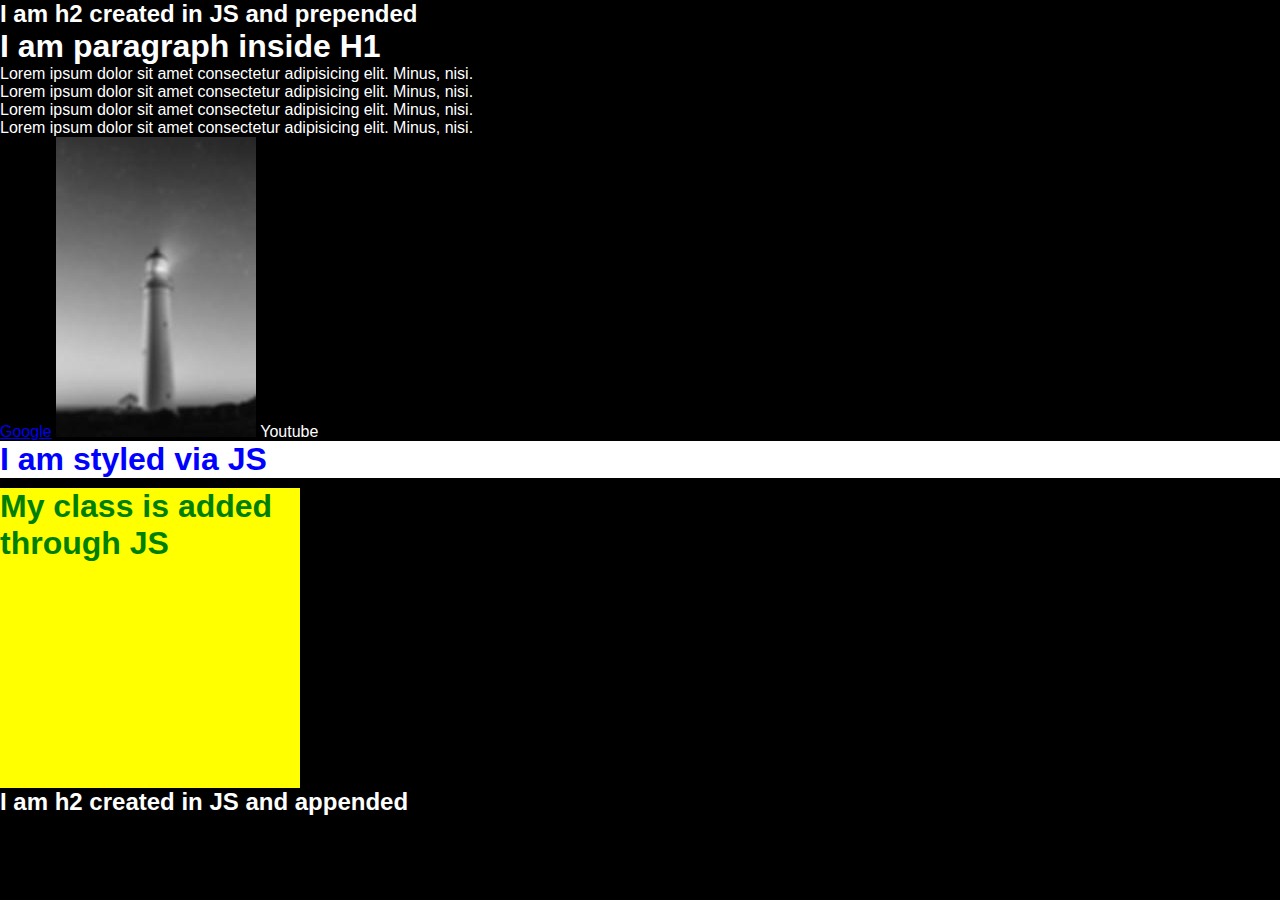
<file: Day-01-selectors.js/index.html>
<!DOCTYPE html>
<html lang="en">
  <head>
    <meta charset="UTF-8" />
    <meta name="viewport" content="width=device-width, initial-scale=1.0" />
    <title>JS DOM Practice</title>
    <link rel="stylesheet" href="style.css" />
  </head>
  <body>
    <div class="container">
      <h1 id="heading">Hello kaise ho</h1>
    </div>

    <p class="paragraph">Lorem ipsum dolor sit amet consectetur adipisicing elit. Minus, nisi.</p>
    <p class="paragraph">Lorem ipsum dolor sit amet consectetur adipisicing elit. Minus, nisi.</p>
    <p class="paragraph">Lorem ipsum dolor sit amet consectetur adipisicing elit. Minus, nisi.</p>
    <p class="paragraph">Lorem ipsum dolor sit amet consectetur adipisicing elit. Minus, nisi.</p>

    <a class="google">Google</a>
    <img src="./sample-img.jpg" alt="broken image" />
    <a class="youtube" href="https://www.youtube.com">Youtube</a>

    <h1 class="removed">Removed by JS</h1>
    <h1 class="style-me">I am styled via JS</h1>
    <h1 id="h1">My class is added through JS</h1>

    <script src="index.js"></script>
  </body>
</html>
</file>
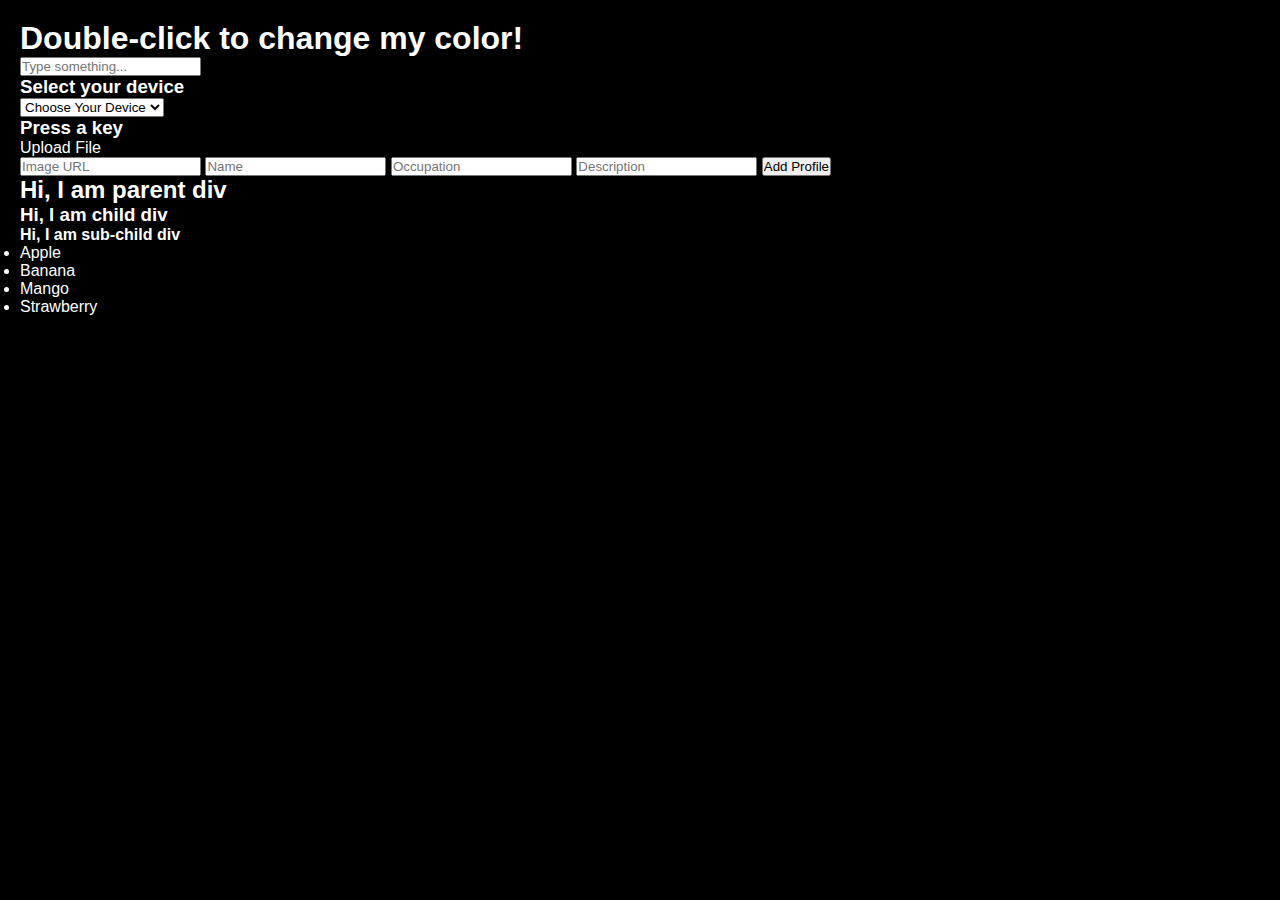
<file: Day-02-Events-and-Event-Handling/index.html>
<!DOCTYPE html>
<html lang="en">
  <head>
    <meta charset="UTF-8" />
    <meta name="viewport" content="width=device-width, initial-scale=1.0" />
    <title>Events and Event Handling in JS</title>
    <link rel="stylesheet" href="style.css" />
  </head>
  <body>
    
    <!-- Double-click event: Changes heading color -->
    <h1 class="heading-double-click">Double-click to change my color!</h1>

    <!-- Input event: Displays live typed text -->
    <input 
      class="live-text-input" 
      type="text" 
      placeholder="Type something..."
    />

    <!-- Change event: Select device from dropdown -->
    <div>
      <h3 class="selected-device-text">Select your device</h3>
      <select class="device-dropdown">
        <option selected disabled>Choose Your Device</option>
        <option value="samsung">Samsung</option>
        <option value="mi">MI</option>
        <option value="xiaomi">Xiaomi</option>
        <option value="apple">Apple</option>
        <option value="oppo">Oppo</option>
      </select>
    </div>

    <!-- Keydown event: Shows pressed key -->
    <h3 class="key-display-text">Press a key</h3>

    <!-- File upload click event: Custom button triggers hidden input -->
    <div>
      <input class="hidden-file-input" type="file" />
      <div class="file-upload-button">Upload File</div>
    </div>

    <!-- Form submission event: Adds a new profile card -->
    <div class="form-container">
      <form class="profile-form">
        <input type="text" placeholder="Image URL" />
        <input type="text" placeholder="Name" />
        <input type="text" placeholder="Occupation" />
        <input type="text" placeholder="Description" />
        <input type="submit" value="Add Profile" />
      </form>
    </div>

    <!-- Mouseover color change -->
    <div class="hover-color-box"></div>

    <!-- Custom cursor -->
    <div class="custom-cursor"></div>

    <!-- Event bubbling and capturing example -->
    <div class="parent-div">
      <h2>Hi, I am parent div</h2>
      <div class="child-div">
        <h3>Hi, I am child div</h3>
        <div class="grandchild-div">
          <h4>Hi, I am sub-child div</h4>
        </div>
      </div>
    </div>

    <!-- Event delegation example -->
    <ul class="fruit-list">
      <li>Apple</li>
      <li>Banana</li>
      <li>Mango</li>
      <li>Strawberry</li>
    </ul>

    <!-- Main JS script -->
    <script src="index.js"></script>
  </body>
</html>
</file>
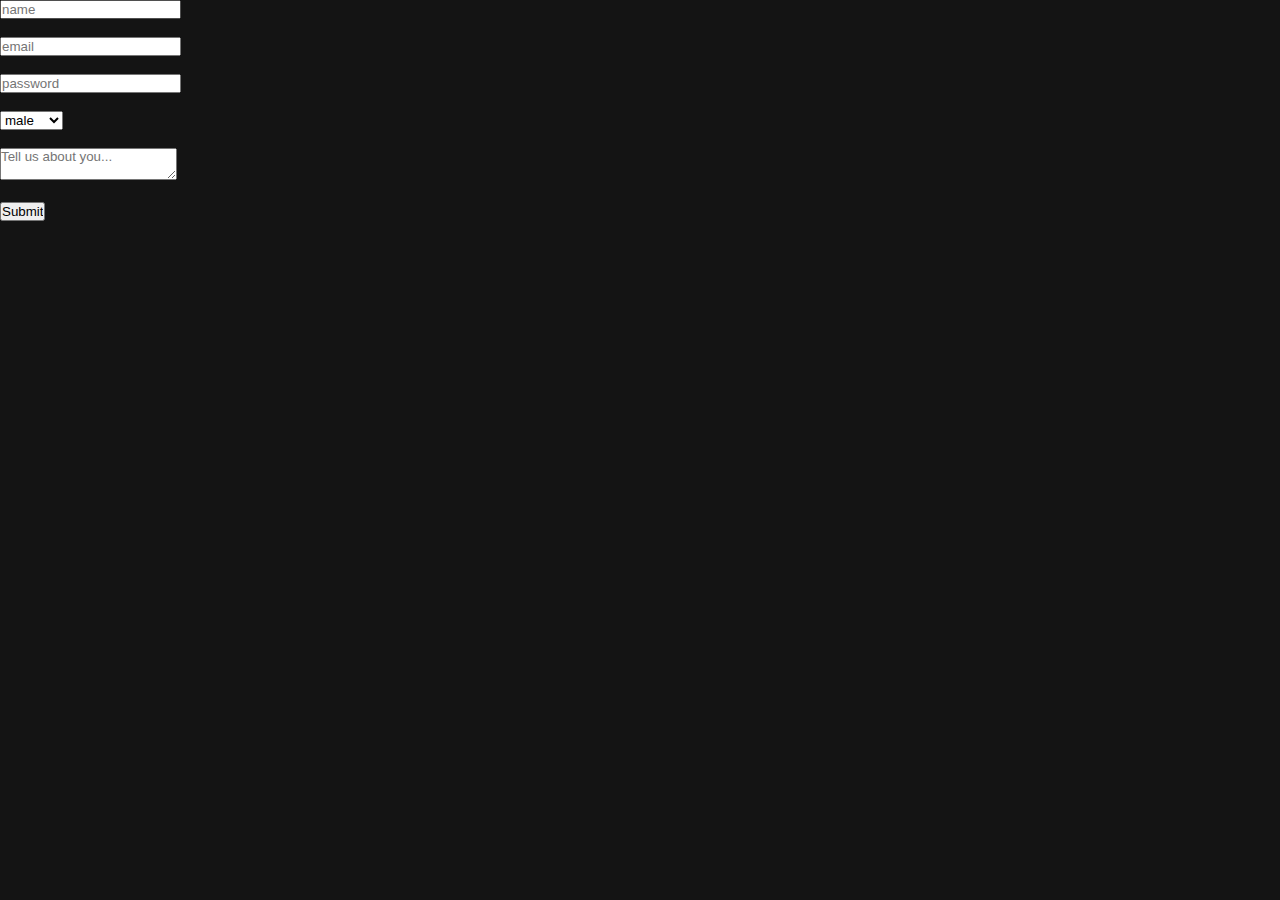
<file: Day-03-Forms-And-Form-Validation/index.html>
<!DOCTYPE html>
<html lang="en">
  <head>
    <meta charset="UTF-8" />
    <meta name="viewport" content="width=device-width, initial-scale=1.0" />
    <title>Forms and Form validtion</title>
    <link rel="stylesheet" href="style.css" />
  </head>
  <body>
    <form>
      <input required minlength="3" class="name" type="text" placeholder="name" />
      <div class="hide">
        <br />
        <br />
        <small>Name must cotain atleat 3 characters</small>
      </div>
      <br /><br />
      <input type="email" placeholder="email" />
      <br /><br />
      <input type="password" placeholder="password" />
      <br /><br />
      <select>
        <option value="male">male</option>
        <option value="female">female</option>
        <option value="others">others</option>
      </select>
      <br /><br />
      <textarea placeholder="Tell us about you..."></textarea>
      <br /><br />
      <input type="submit" />
    </form>

    <script src="index.js"></script>
  </body>
</html>
</file>
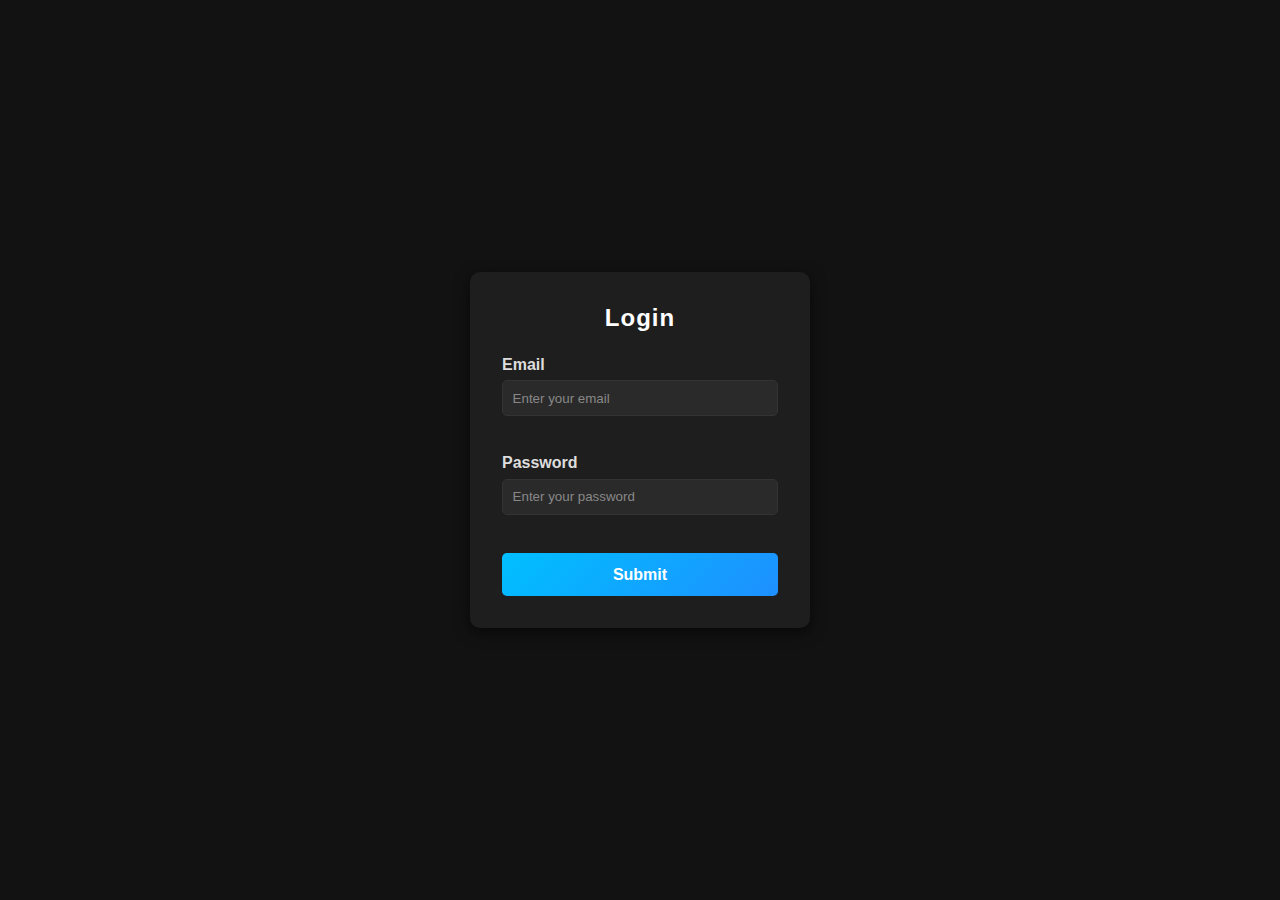
<file: Day-03-Forms-And-Form-Validation/Practice.html>
<!DOCTYPE html>
<html lang="en">
<head>
  <meta charset="UTF-8">
  <meta name="viewport" content="width=device-width, initial-scale=1.0">
  <title>Email & Password Validator</title>
  <link rel="stylesheet" href="Practice.css">
</head>
<body>
  <div class="container">
    <form id="loginForm" autocomplete="off">
      <h2>Login</h2>

      <!-- Email -->
      <div class="input-group">
        <label for="email">Email</label>
        <input type="text" id="email" placeholder="Enter your email">
        <small class="emailError"></small>
      </div>

      <!-- Password -->
      <div class="input-group">
        <label for="password">Password</label>
        <input type="password" id="password" placeholder="Enter your password">
        <small class="passwordError"></small>
      </div>

      <!-- Submit -->
      <button type="submit">Submit</button>
    </form>
  </div>

  <script src="Practice.js"></script>
</body>
</html>
</file>
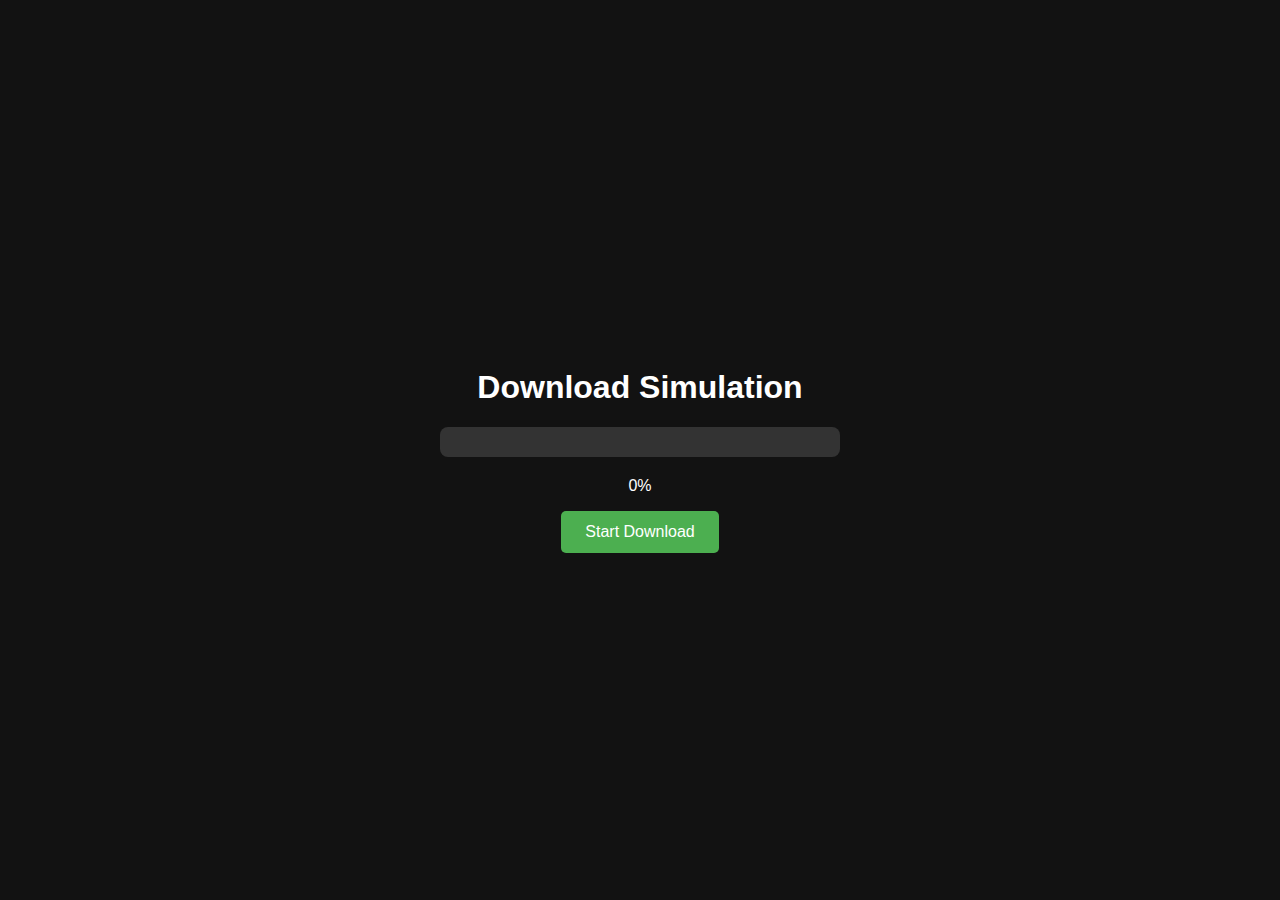
<file: Day-04-Timers-And-Intervals/project.html>
<!DOCTYPE html>
<html lang="en">
<head>
  <meta charset="UTF-8" />
  <meta name="viewport" content="width=device-width, initial-scale=1.0"/>
  <title>Download Simulation</title>
  <link rel="stylesheet" href="project.css" />
</head>
<body>
  <div class="container">
    <h1>Download Simulation</h1>
    <div class="progress-bar">
      <div class="progress" id="progress"></div>
    </div>
    <p id="progress-text">0%</p>
    <button id="start-btn">Start Download</button>
  </div>

  <script src="project.js"></script>
</body>
</html>
</file>
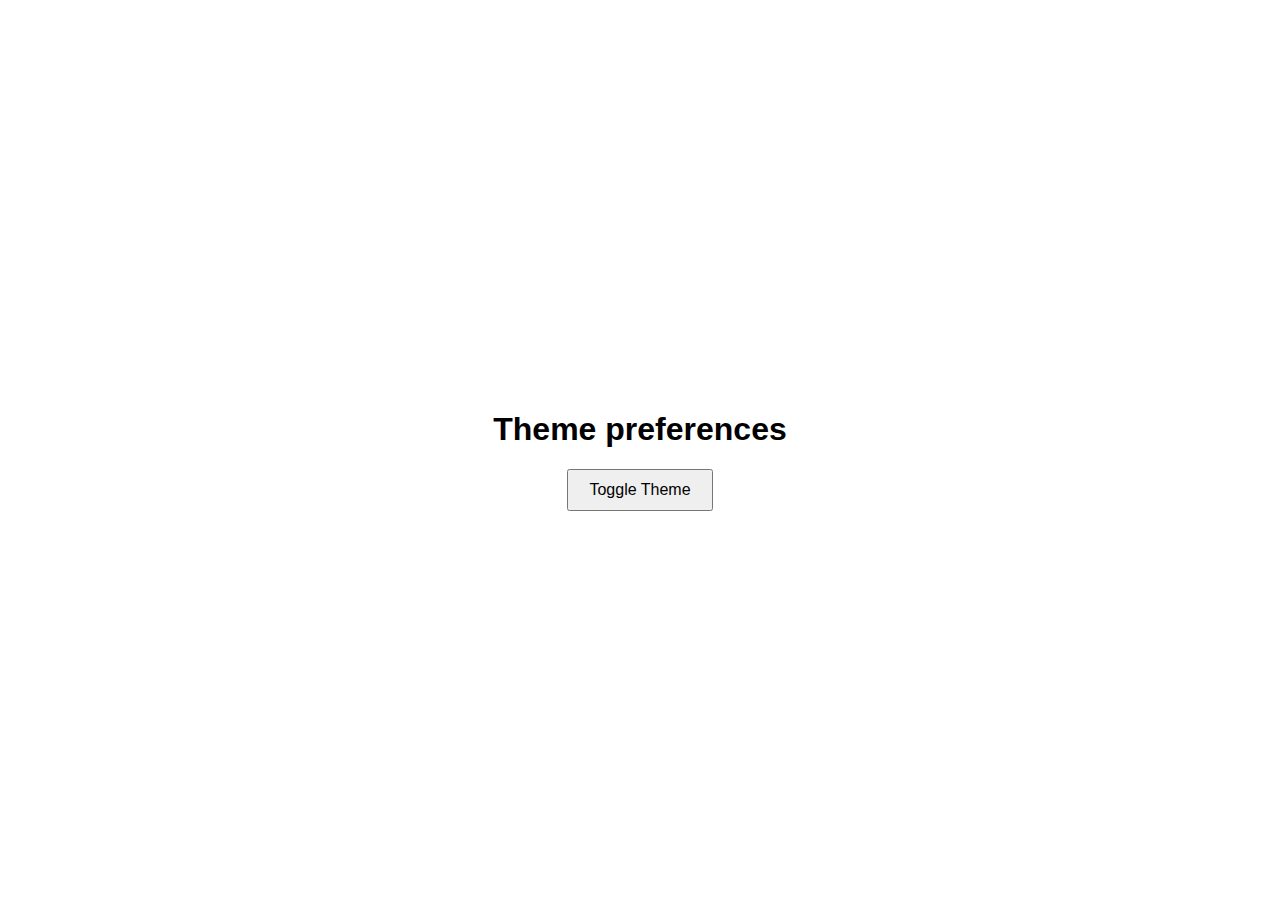
<file: Day-05-SessionStorage-LocalStorage-Cookie/Practice.html>
<!DOCTYPE html>
<html lang="en">
<head>
  <meta charset="UTF-8" />
  <meta name="viewport" content="width=device-width, initial-scale=1.0"/>
  <title>Theme Toggle</title>
  <link rel="stylesheet" href="Practice.css" />
</head>
<body class="light">
  <div class="container">
    <h1 id="heading">Theme preferences</h1>
    <button id="theme-toggle">Toggle Theme</button>
  </div>

  <script src="Practice.js"></script>
</body>
</html>
</file>
<file: Day-01-selectors.js/style.css>
/* Base styling for dark theme */
* {
  margin: 0;
  padding: 0;
  box-sizing: border-box;
  font-family: Arial;
}

html,
body {
  height: 100%;
  width: 100%;
}

body {
  background-color: #000;
  color: #fff;
}

/* Class added via JS */
.box {
  margin-top: 10px;
  background-color: yellow;
  color: green;
  width: 300px;
  height: 300px;
}
</file>
<file: Day-03-Forms-And-Form-Validation/style.css>
* {
    margin: 0;
    padding: 0;
    box-sizing: border-box;
    font-family: Arial;
}

html, body {
    height: 100%;
    width: 100%;
}

body {
  background-color: #141414;
  color: #dedede;
}
.hide {
  display: none;
}
</file>
<file: Day-04-Timers-And-Intervals/project.css>
/* Dark Theme */
body {
  background-color: #121212;
  color: #ffffff;
  font-family: Arial, sans-serif;
  display: flex;
  justify-content: center;
  align-items: center;
  height: 100vh;
  margin: 0;
}

.container {
  text-align: center;
  max-width: 400px;
  width: 100%;
}

.progress-bar {
  width: 100%;
  background-color: #333;
  border-radius: 8px;
  overflow: hidden;
  margin: 20px 0;
  height: 30px;
}

.progress {
  height: 100%;
  width: 0%;
  background-color: #4caf50;
}

#start-btn {
  background-color: #4caf50;
  border: none;
  color: white;
  padding: 12px 24px;
  font-size: 16px;
  cursor: pointer;
  border-radius: 5px;
}

#start-btn:hover {
  background-color: #45a049;
}
</file>
<file: Day-05-SessionStorage-LocalStorage-Cookie/Practice.css>
body.light {
  background-color: #ffffff;
  color: #000000;
}

body.dark {
  background-color: #121212;
  color: #ffffff;
}

body {
  margin: 0;
  font-family: Arial, sans-serif;
  transition: background-color 0.3s, color 0.3s;
}

.container {
  display: flex;
  flex-direction: column;
  align-items: center;
  justify-content: center;
  height: 100vh;
}

button {
  padding: 10px 20px;
  font-size: 16px;
  cursor: pointer;
}
</file>
<file: Day-02-Events-and-Event-Handling/style.css>
/* 🔧 Reset and Base Styles */
* {
  margin: 0;
  padding: 0;
  box-sizing: border-box;
  font-family: Arial, sans-serif;
}
html, body {
  height: 100%;
  width: 100%;
}
body {
  background-color: #000;
  color: #fff;
  padding: 20px;
}

/* 🎨 Custom Utility */
.highlight {
  color: blue;
}

/* 🔲 Hide actual file input */
.hidden-file-input {
  display: none;
}

/* 📁 Upload Button Styling */
.file-upload-btn {
  width: 120px;
  padding: 10px 14px;
  border-radius: 4px;
  background-color: #149314;
  cursor: pointer;
  margin-top: 10px;
}
.file-upload-btn:hover {
  background-color: #2eb02e;
}
</file>
<file: Day-03-Forms-And-Form-Validation/Practice.css>
/* Reset */
* {
  margin: 0;
  padding: 0;
  box-sizing: border-box;
  font-family: "Segoe UI", Arial, sans-serif;
}

/* Dark Background */
body {
  height: 100vh;
  display: flex;
  justify-content: center;
  align-items: center;
  background: #121212;
  color: #f5f5f5;
}

/* Form Container */
.container {
  background: #1e1e1e;
  padding: 2rem;
  border-radius: 10px;
  width: 340px;
  box-shadow: 0 4px 15px rgba(0,0,0,0.6);
}

/* Title */
h2 {
  text-align: center;
  margin-bottom: 1.5rem;
  color: #ffffff;
  letter-spacing: 1px;
}

/* Input Groups */
.input-group {
  margin-bottom: 1.2rem;
}

label {
  display: block;
  margin-bottom: 0.4rem;
  font-weight: bold;
  color: #ddd;
}

input {
  width: 100%;
  padding: 0.6rem;
  border: 1px solid #333;
  border-radius: 5px;
  background: #2a2a2a;
  color: #f5f5f5;
  outline: none;
  transition: 0.2s;
}

input::placeholder {
  color: #888;
}

input:focus {
  border-color: #00bfff;
  background: #333;
}

/* Error Messages */
.emailError {
  color: #ff4d4d;
  font-size: 0.8rem;
  margin-top: 0.3rem;
  display: block;
  height: 14px; /* keeps layout consistent */
}

.passwordError {
  color: #ff4d4d;
  font-size: 0.8rem;
  margin-top: 0.3rem;
  display: block;
  height: 14px; /* keeps layout consistent */
}


/* Button */
button {
  width: 100%;
  padding: 0.8rem;
  border: none;
  background: linear-gradient(135deg, #00bfff, #1e90ff);
  color: white;
  font-weight: bold;
  font-size: 1rem;
  border-radius: 5px;
  cursor: pointer;
  transition: 0.3s;
}

button:hover {
  background: linear-gradient(135deg, #1e90ff, #007acc);
  transform: translateY(-2px);
}
</file>
